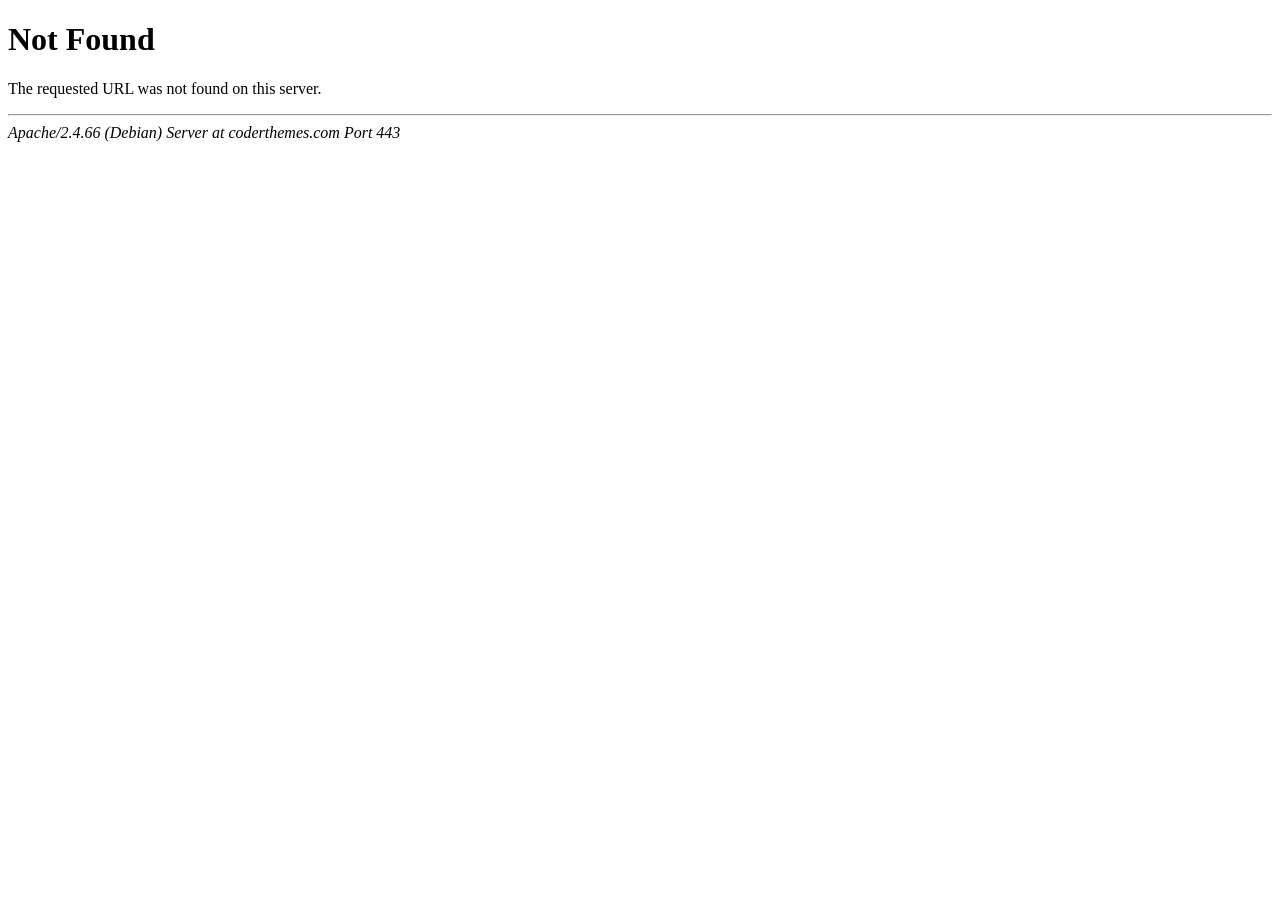
<file: home/static/assets/files/dependency.html>
<!DOCTYPE HTML PUBLIC "-//W3C//DTD HTML 4.01//EN" "http://www.w3.org/TR/html4/strict.dtd">
<html><head>
<title>404 Not Found</title>
</head><body>
<h1>Not Found</h1>
<p>The requested URL was not found on this server.</p>
<hr>
<address>Apache/2.4.66 (Debian) Server at coderthemes.com Port 443</address>
</body></html>
</file>
